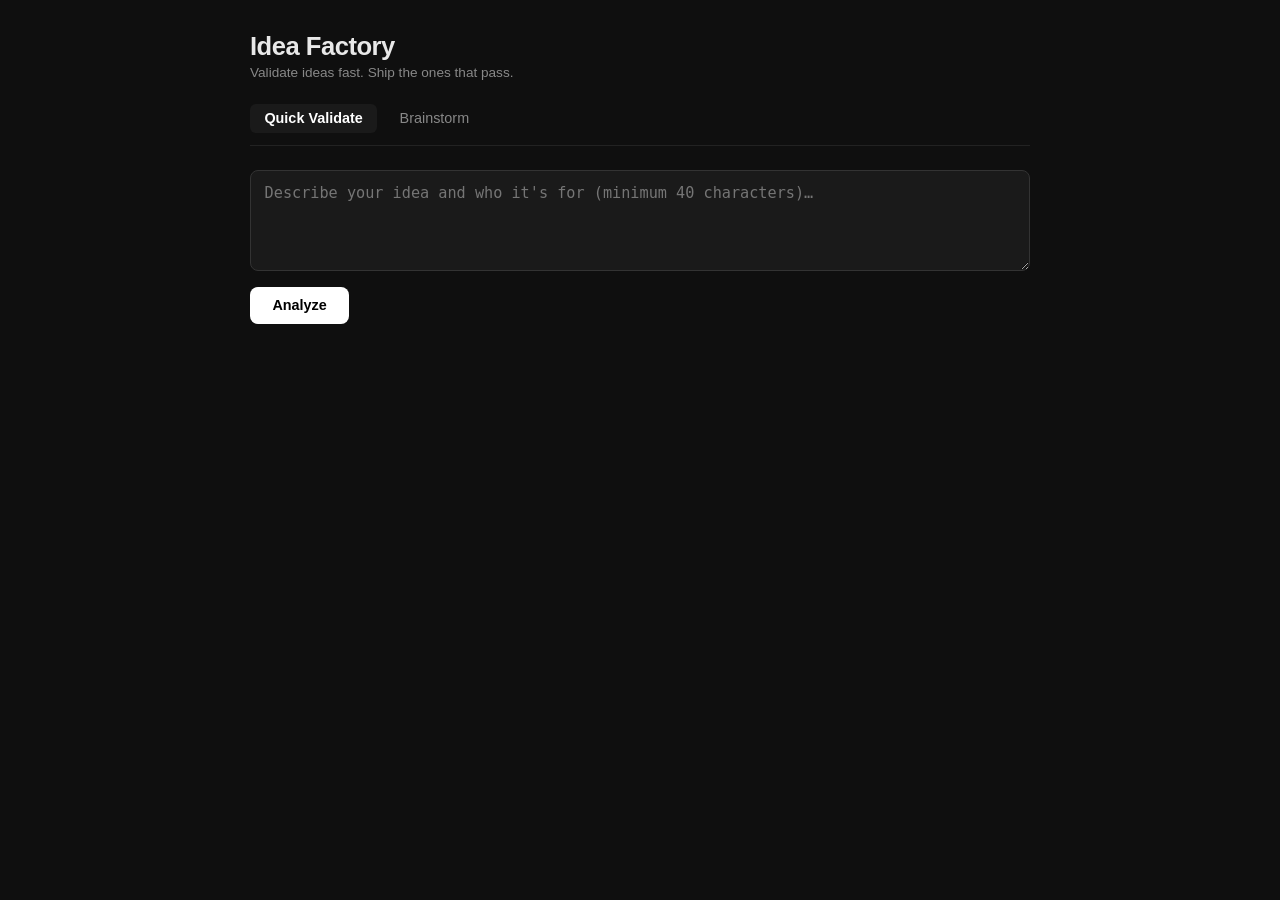
<file: idea-factory/frontend/index.html>
<!DOCTYPE html>
<html lang="en">
<head>
<meta charset="utf-8">
<meta name="viewport" content="width=device-width,initial-scale=1">
<title>Idea Factory</title>
<style>
*{box-sizing:border-box;margin:0;padding:0}
body{font-family:-apple-system,BlinkMacSystemFont,"Segoe UI",sans-serif;background:#0f0f0f;color:#e8e8e8;min-height:100vh;padding:2rem 1rem}
.container{max-width:780px;margin:0 auto}
h1{font-size:1.6rem;font-weight:700;margin-bottom:.25rem;letter-spacing:-.5px}
.sub{color:#888;font-size:.85rem;margin-bottom:1.5rem}

/* Tabs */
.tabs{display:flex;gap:.5rem;margin-bottom:1.5rem;border-bottom:1px solid #222;padding-bottom:.75rem}
.tab{background:none;border:none;color:#888;font-size:.9rem;padding:.4rem .9rem;border-radius:6px;cursor:pointer;transition:all .15s}
.tab.active{background:#1a1a1a;color:#fff;font-weight:600}
.tab:hover:not(.active){color:#ccc}

/* Panels */
.panel{display:none}.panel.active{display:block}

/* Inputs */
textarea{width:100%;background:#1a1a1a;border:1px solid #333;border-radius:8px;color:#e8e8e8;
  font-size:.95rem;padding:.85rem;resize:vertical;min-height:100px;outline:none;transition:border .15s}
textarea:focus{border-color:#555}
button.primary{background:#fff;color:#000;border:none;border-radius:8px;
  font-size:.9rem;font-weight:600;padding:.65rem 1.4rem;cursor:pointer;transition:opacity .15s}
button.primary:hover{opacity:.85}
button.primary:disabled{opacity:.4;cursor:not-allowed}
.btn-row{display:flex;gap:.75rem;align-items:center;margin-top:.75rem}

/* Status */
.status{font-size:.82rem;color:#888;font-style:italic}

/* Results */
#results{margin-top:1.5rem}
.decision-banner{padding:.75rem 1.1rem;border-radius:8px;font-size:1rem;font-weight:700;margin-bottom:1rem;display:flex;align-items:center;gap:.6rem}
.decision-banner.GO{background:#0d2e0d;color:#4ade80;border:1px solid #166534}
.decision-banner.SKIP{background:#2e2500;color:#fbbf24;border:1px solid #78350f}
.decision-banner.KILL{background:#2e0d0d;color:#f87171;border:1px solid #7f1d1d}
.score-circle{width:56px;height:56px;border-radius:50%;display:flex;align-items:center;
  justify-content:center;font-size:1.1rem;font-weight:800;flex-shrink:0}
.score-hi{background:#0d2e0d;color:#4ade80;border:2px solid #166534}
.score-mid{background:#2e2500;color:#fbbf24;border:2px solid #78350f}
.score-lo{background:#2e0d0d;color:#f87171;border:2px solid #7f1d1d}
.card{background:#1a1a1a;border:1px solid #2a2a2a;border-radius:10px;padding:1rem 1.1rem;margin-bottom:.75rem}
.card h3{font-size:.72rem;text-transform:uppercase;letter-spacing:.08em;color:#666;margin-bottom:.45rem}
.card p,.card li{font-size:.9rem;line-height:1.55;color:#d4d4d4}
.card ul{padding-left:1.1rem}
.grid2{display:grid;grid-template-columns:1fr 1fr;gap:.75rem}
.bar-row{display:flex;align-items:center;gap:.6rem;margin-bottom:.35rem;font-size:.82rem}
.bar-bg{flex:1;background:#2a2a2a;border-radius:4px;height:7px}
.bar-fill{height:7px;border-radius:4px;background:#60a5fa}
.tag{display:inline-block;padding:.2rem .55rem;border-radius:5px;font-size:.75rem;font-weight:600}
.tag-hi{background:#0d2e0d;color:#4ade80}
.tag-mid{background:#2e2500;color:#fbbf24}
.tag-lo{background:#2e0d0d;color:#f87171}

/* Chat */
.chat-messages{background:#1a1a1a;border:1px solid #2a2a2a;border-radius:10px;
  padding:.85rem;min-height:220px;max-height:420px;overflow-y:auto;margin-bottom:.75rem;
  display:flex;flex-direction:column;gap:.55rem}
.msg{max-width:82%;padding:.55rem .8rem;border-radius:10px;font-size:.88rem;line-height:1.5;white-space:pre-wrap}
.msg.user{background:#2a2a2a;align-self:flex-end;color:#e8e8e8}
.msg.assistant{background:#111;border:1px solid #2a2a2a;align-self:flex-start;color:#d4d4d4}
.msg.thinking{color:#666;font-style:italic}
.chat-input-row{display:flex;gap:.6rem}
.chat-input-row textarea{min-height:44px;max-height:120px;resize:none;padding:.6rem .8rem;font-size:.88rem}
.turn-counter{font-size:.78rem;color:#666;margin-bottom:.5rem}
#view-analysis-btn{margin-top:.75rem;width:100%}
</style>
</head>
<body>
<div class="container">
  <h1>Idea Factory</h1>
  <p class="sub">Validate ideas fast. Ship the ones that pass.</p>

  <!-- Tab toggle -->
  <div class="tabs">
    <button class="tab active" onclick="switchTab('validate')">Quick Validate</button>
    <button class="tab" onclick="switchTab('brainstorm')">Brainstorm</button>
  </div>

  <!-- ── Quick Validate Panel ── -->
  <div id="panel-validate" class="panel active">
    <textarea id="idea-input" placeholder="Describe your idea and who it's for (minimum 40 characters)…" rows="4"></textarea>
    <div class="btn-row">
      <button class="primary" id="analyze-btn" onclick="startAnalysis()">Analyze</button>
      <span class="status" id="qv-status"></span>
    </div>
    <div id="results"></div>
  </div>

  <!-- ── Brainstorm Panel ── -->
  <div id="panel-brainstorm" class="panel">
    <div class="turn-counter" id="turn-counter">Turn 0 of ~8</div>
    <div class="chat-messages" id="chat-messages"></div>
    <div id="chat-input-area">
      <div class="chat-input-row">
        <textarea id="chat-input" placeholder="Describe your idea or answer the question…" rows="2"></textarea>
        <button class="primary" id="send-btn" onclick="sendChat()">Send</button>
      </div>
    </div>
    <button class="primary" id="view-analysis-btn" style="display:none" onclick="showFinalAnalysis()">
      View Full Analysis
    </button>
    <div id="chat-results"></div>
  </div>
</div>

<script>
// ── Tab switching ─────────────────────────────────────────
function switchTab(name) {
  document.querySelectorAll('.tab').forEach((t,i) => t.classList.toggle('active', ['validate','brainstorm'][i]===name));
  document.querySelectorAll('.panel').forEach(p => p.classList.remove('active'));
  document.getElementById('panel-'+name).classList.add('active');
}

// ── Helpers ───────────────────────────────────────────────
function esc(s){
  if(s==null)return'';
  return String(s).replace(/&/g,'&amp;').replace(/</g,'&lt;').replace(/>/g,'&gt;').replace(/"/g,'&quot;');
}
function scoreClass(n){return n>=65?'score-hi':n>=40?'score-mid':'score-lo'}
function tagClass(v){const u=(v||'').toUpperCase();return u==='HIGH'||u==='GO'?'tag-hi':u==='LOW'||u==='KILL'?'tag-lo':'tag-mid'}
function bar(val){return`<div class="bar-bg"><div class="bar-fill" style="width:${Math.max(0,Math.min(100,val||0))}%"></div></div>`}

// ── renderResults — used by both Quick Validate and Brainstorm ────
function renderResults(r, targetId) {
  targetId = targetId || 'results';
  const dec = (r.final_decision||'SKIP').toUpperCase();
  const score = r.score||0;
  const dirs = r.directions||{};
  const wtmt = Array.isArray(r.what_must_be_true)?r.what_must_be_true:(r.what_must_be_true?[r.what_must_be_true]:[]);

  const html = `
  <div class="decision-banner ${dec}">
    <div class="score-circle ${scoreClass(score)}">${esc(score)}</div>
    <div>
      <div style="font-size:.8rem;margin-bottom:2px">${esc(r.concept||'')}</div>
      <div>${dec} &nbsp;·&nbsp; ${esc(r.category||'')}</div>
    </div>
  </div>

  <div class="grid2">
    <div class="card"><h3>Target User</h3><p>${esc(r.target_user)}</p></div>
    <div class="card"><h3>Core Pain</h3><p>${esc(r.core_pain)}</p></div>
    <div class="card"><h3>Value Promise</h3><p>${esc(r.value_promise)}</p></div>
    <div class="card"><h3>Price</h3><p>${esc(r.price)}</p></div>
  </div>

  ${r.kill_reason?`<div class="card" style="border-color:#7f1d1d"><h3>Kill Reason</h3><p>${esc(r.kill_reason)}</p></div>`:''}

  <div class="card">
    <h3>Sub-scores</h3>
    <div class="bar-row"><span style="width:80px">Pain</span>${bar(r.pain_score)}<span>${esc(r.pain_score)}</span></div>
    <div class="bar-row"><span style="width:80px">Market</span>${bar(r.market_score)}<span>${esc(r.market_score)}</span></div>
    <div class="bar-row"><span style="width:80px">Execution</span>${bar(r.execution_score)}<span>${esc(r.execution_score)}</span></div>
  </div>

  <div class="card"><h3>Score Reasoning</h3><p>${esc(r.score_reasoning)}</p></div>
  <div class="card"><h3>Fastest Revenue</h3><p>${esc(r.fastest_revenue)}</p></div>
  <div class="card"><h3>Why It Fails</h3><p>${esc(r.why_it_fails)}</p></div>

  ${wtmt.length?`<div class="card"><h3>What Must Be True</h3><ul>${wtmt.map(a=>`<li>${esc(a)}</li>`).join('')}</ul></div>`:''}

  <div class="grid2">
    <div class="card"><h3>Safe Direction</h3><p>${esc(dirs.safe)}</p></div>
    <div class="card"><h3>Fast Direction</h3><p>${esc(dirs.fast)}</p></div>
  </div>
  <div class="card"><h3>High Upside</h3><p>${esc(dirs.high_upside)}</p></div>

  <div class="card">
    <h3>Global Intelligence</h3>
    <div style="margin-bottom:.4rem">
      <span style="color:#888;font-size:.8rem">Viability&nbsp;</span>
      <span class="tag ${tagClass(r.global_viability)}">${esc(r.global_viability)}</span>
      &nbsp;
      <span style="color:#888;font-size:.8rem">Pricing Power&nbsp;</span>
      <span class="tag ${tagClass(r.pricing_power)}">${esc(r.pricing_power)}</span>
    </div>
    <p style="margin-bottom:.4rem"><strong>Best Launch Market:</strong> ${esc(r.best_launch_market)}</p>
    <p><strong>Scalability:</strong> ${esc(r.global_scalability)}</p>
  </div>

  ${r.grok_take?`<div class="card"><h3>Contrarian Take (Grok)</h3><p>${esc(r.grok_take)}</p></div>`:''}
  ${r.perplexity_context?`<div class="card"><h3>Market Research</h3><p>${esc(r.perplexity_context)}</p></div>`:''}
  ${r.gpt_score!=null?`<div class="card"><h3>GPT Second Opinion</h3><p><strong>${esc(r.gpt_score)}/100</strong> — ${esc(r.gpt_reasoning)}</p></div>`:''}
  `;
  document.getElementById(targetId).innerHTML = html;
}

// ── Quick Validate (SSE) ──────────────────────────────────
async function startAnalysis() {
  const idea = document.getElementById('idea-input').value.trim();
  if(!idea){alert('Enter an idea first.');return;}
  const btn = document.getElementById('analyze-btn');
  const status = document.getElementById('qv-status');
  const results = document.getElementById('results');
  btn.disabled = true;
  results.innerHTML = '';
  status.textContent = 'Sending…';

  try{
    const resp = await fetch('/api/analyze',{
      method:'POST',
      headers:{'Content-Type':'application/json'},
      body:JSON.stringify({idea}),
    });
    if(!resp.ok){
      const err = await resp.json().catch(()=>({detail:resp.statusText}));
      status.textContent = err.detail||'Error';
      btn.disabled=false;
      return;
    }
    const reader = resp.body.getReader();
    const decoder = new TextDecoder();
    let buf='';
    while(true){
      const {done,value}=await reader.read();
      if(done)break;
      buf+=decoder.decode(value,{stream:true});
      const parts=buf.split('\n\n');
      buf=parts.pop();
      for(const part of parts){
        const lines=part.split('\n');
        let evtName='message',dataStr='';
        for(const l of lines){
          if(l.startsWith('event:'))evtName=l.slice(6).trim();
          else if(l.startsWith('data:'))dataStr=l.slice(5).trim();
        }
        if(!dataStr)continue;
        const data=JSON.parse(dataStr);
        if(evtName==='status')status.textContent=data.message||'';
        else if(evtName==='result'){status.textContent='Done';renderResults(data,'results');}
        else if(evtName==='error'){status.textContent=data.message||'Error';}
        else if(evtName==='done'){btn.disabled=false;}
      }
    }
  }catch(e){
    status.textContent='Network error: '+e.message;
  }
  btn.disabled=false;
}

// ── Brainstorm (chat) ─────────────────────────────────────
let chatMessages = [];
let chatState = {};
let chatFinalResult = null;

function appendMsg(role, text){
  const box = document.getElementById('chat-messages');
  const div = document.createElement('div');
  div.className = 'msg '+role;
  div.textContent = text;
  box.appendChild(div);
  box.scrollTop = box.scrollHeight;
  return div;
}

function updateTurnCounter(){
  const turns = chatState.turns||0;
  document.getElementById('turn-counter').textContent = `Turn ${turns} of ~8`;
}

async function sendChat(){
  const input = document.getElementById('chat-input');
  const text = input.value.trim();
  if(!text)return;
  const btn = document.getElementById('send-btn');
  btn.disabled=true;
  input.value='';

  chatMessages.push({role:'user',content:text});
  appendMsg('user',text);

  const thinking = appendMsg('assistant','thinking…');
  thinking.classList.add('thinking');

  try{
    const resp = await fetch('/api/chat',{
      method:'POST',
      headers:{'Content-Type':'application/json'},
      body:JSON.stringify({messages:chatMessages,state:chatState}),
    });
    const data = await resp.json();
    thinking.remove();

    if(data.reply && data.reply!=='Analysis complete.'){
      chatMessages.push({role:'assistant',content:data.reply});
      appendMsg('assistant',data.reply);
    }
    chatState = data.state||chatState;
    updateTurnCounter();

    if(data.is_complete){
      chatFinalResult = data.final_result;
      document.getElementById('chat-input-area').style.display='none';
      document.getElementById('view-analysis-btn').style.display='block';
      if(!data.final_result){
        appendMsg('assistant','Analysis complete! Click "View Full Analysis" above.');
      }
    }
  }catch(e){
    thinking.remove();
    appendMsg('assistant','Something went wrong, try again.');
  }
  btn.disabled=false;
}

function showFinalAnalysis(){
  if(!chatFinalResult)return;
  document.getElementById('view-analysis-btn').style.display='none';
  renderResults(chatFinalResult,'chat-results');
  document.getElementById('chat-results').scrollIntoView({behavior:'smooth'});
}

// Allow Enter to submit chat (Shift+Enter for newline)
document.addEventListener('DOMContentLoaded',()=>{
  document.getElementById('chat-input').addEventListener('keydown',e=>{
    if(e.key==='Enter'&&!e.shiftKey){e.preventDefault();sendChat();}
  });
  // Kick off the brainstorm with a greeting
  document.querySelector('.tab:nth-child(2)').addEventListener('click',()=>{
    if(chatMessages.length===0){
      setTimeout(()=>{
        const intro = "Hi! Tell me about your idea — even a rough description is fine. What problem are you trying to solve?";
        chatMessages.push({role:'assistant',content:intro});
        appendMsg('assistant',intro);
      },100);
    }
  });
});
</script>
</body>
</html>
</file>
